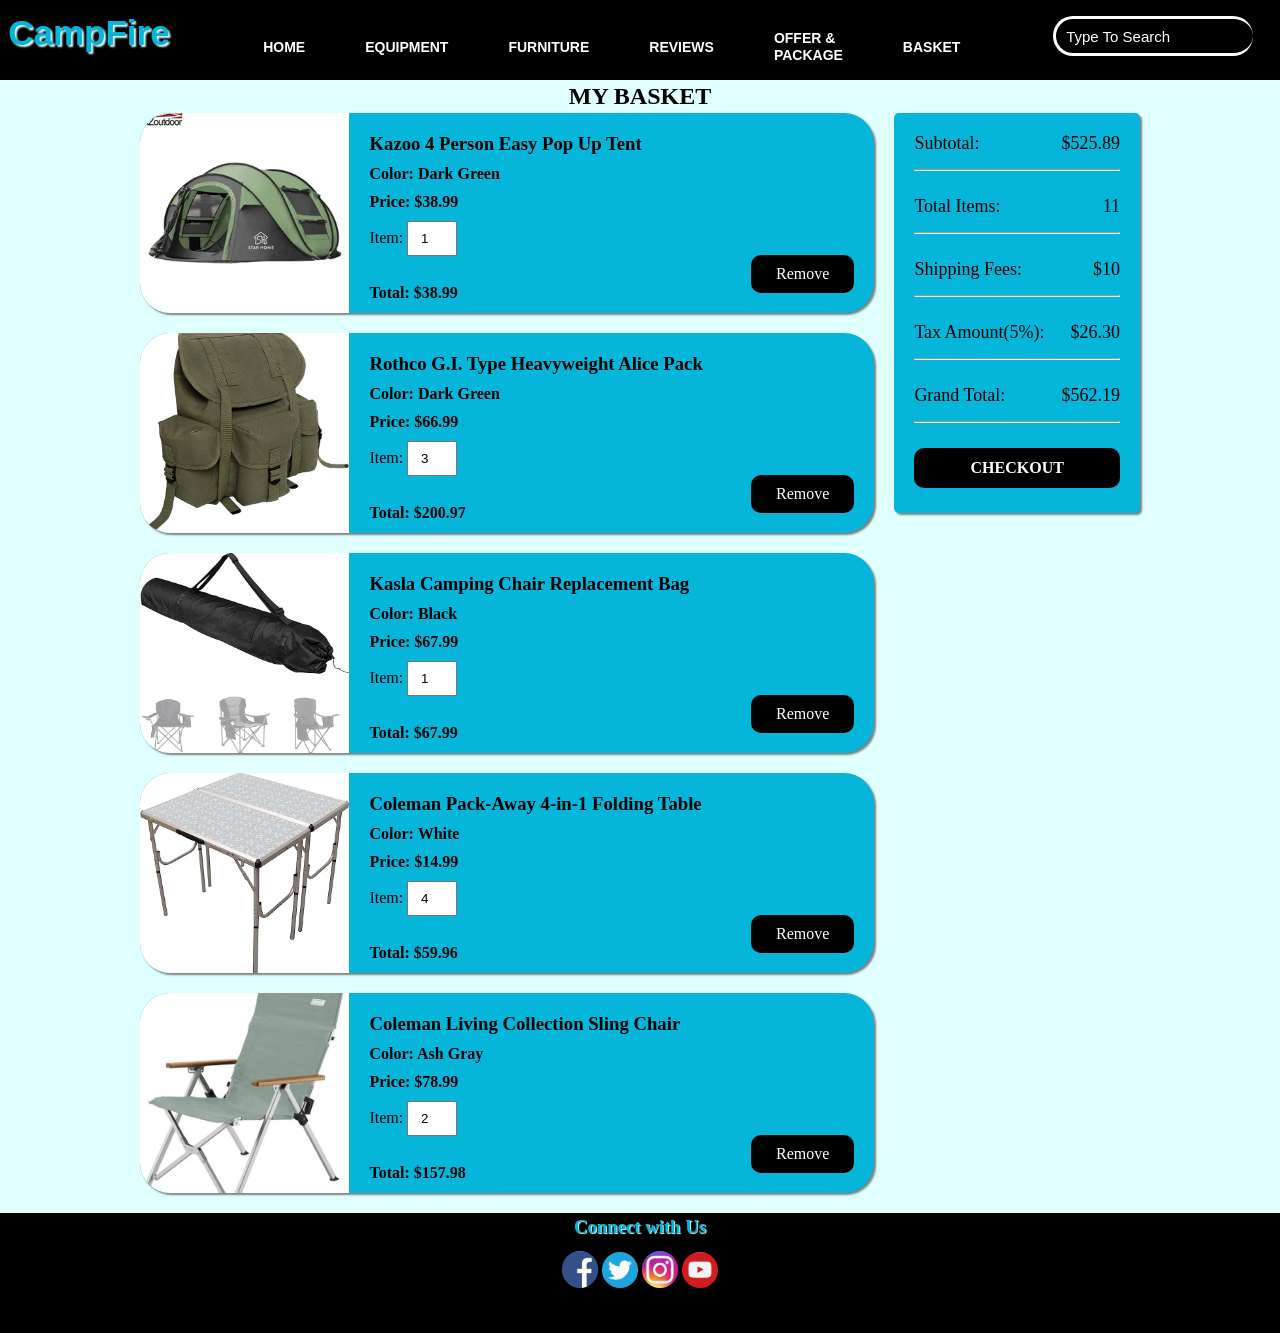
<file: Basket.html>
<!DOCTYPE html>
<html lang="en">
<head>
	<meta charset="utf-8">
	<meta name="viewport" content="width=device-width, initial-scale=1">
	<title>Basket</title>
	<link rel="stylesheet" type="text/css" href="Style.css">
</head>
<body>
<header>
	<div class="main">
		<div class="navbar">
			<div class="icon">
				<h2 class="logo">CampFire</h2>
			</div>

			<div class="menu">
			    <ul>
				    <li><a href="index.html">HOME</a></li>
				    <li><a href="CampingEquipment.html">EQUIPMENT</a></li>
				    <li><a href="Furniture.html">FURNITURE</a></li>	
				    <li><a href="Review.html">REVIEWS</a></li>
				    <li><a href="Offer&Packages.html">OFFER & PACKAGE</a></li>
				    <li><a href="Basket.html">BASKET</a></li>	
				    <!--<li><a href="Login.html">LOGIN</a></li>-->	
			    </ul>
		    </div>

		    <div class="search">
		    	<input class="srch" type="search" name="search" placeholder="Type To Search">
		    	<a href="#"></a>
		    </div>
		</div>	
	</div>
</header>
<section>
	<div class="wrapper">
		<h1>My Basket</h1>
		<div class="project">
			<div class="shop">
				<div class="box2">
					<img src="Photos/Furniture/E2.jpg.webp" alt="">
					<div class="contents">
						<h3>Kazoo 4 Person Easy Pop Up Tent</h3>
						<h4>Color: Dark Green</h4>
						<h4>Price: $38.99</h4>
						<p class="unit">
						Item:
						<input type="number" placeholder="0" value="1"></p><br>
						<h4>Total: $38.99</h4>
						<p class="btn-area">
							<span class="btn2">Remove</span><!--
							<input type="reset" name="remove" value="Remove">-->
						</p>
					</div>
				</div>
				<div class="box2">
					<img src="Photos/Furniture/E13.jpg" alt="">
					<div class="contents">
						<h3>Rothco G.I. Type Heavyweight Alice Pack</h3>
						<h4>Color: Dark Green</h4>
						<h4>Price: $66.99</h4>
						<p class="unit">
						Item:
						<input type="number" placeholder="0" value="3"></p><br>
						<h4>Total: $200.97</h4>
						<p class="btn-area">
							<span class="btn2">Remove</span><!--
							<input type="reset" name="remove" value="Remove">-->
						</p>
					</div>
				</div>
				<div class="box2">
					<img src="Photos/Furniture/F2.jpg" alt="">
					<div class="contents">
						<h3>Kasla Camping Chair Replacement Bag</h3>
						<h4>Color: Black</h4>
						<h4>Price: $67.99</h4>
						<p class="unit">
						Item:
						<input type="number" placeholder="0" value="1"></p><br>
						<h4>Total: $67.99</h4>
						<p class="btn-area">
							<span class="btn2">Remove</span><!--
							<input type="reset" name="remove" value="Remove">-->
						</p>
					</div>
				</div>
				<div class="box2">
					<img src="Photos/Furniture/F8.jpg" alt="">
					<div class="contents">
						<h3>Coleman Pack-Away 4-in-1 Folding Table</h3>
						<h4>Color: White</h4>
						<h4>Price: $14.99</h4>
						<p class="unit">
						Item:
						<input type="number" placeholder="0" value="4"></p><br>
						<h4>Total: $59.96</h4>
						<p class="btn-area">
							<span class="btn2">Remove</span><!--
							<input type="reset" name="remove" value="Remove">-->
						</p>
					</div>
				</div>
				<div class="box2">
					<img src="Photos/Furniture/F1.jpg" alt="">
					<div class="contents">
						<h3>Coleman Living Collection Sling Chair</h3>
						<h4>Color: Ash Gray</h4>
						<h4>Price: $78.99</h4>
						<p class="unit">
						Item:
						<input type="number" placeholder="0" value="2"></p><br>
						<h4>Total: $157.98</h4>
						<p class="btn-area">
							<span class="btn2">Remove</span><!--
							<input type="reset" name="remove" value="Remove">-->
						</p>
					</div>
				</div>
			</div>
			<div class="right-bar">
				<p><span>Subtotal:</span><span>$525.89</span></p>
				<hr>
				<p><span>Total Items:</span><span>11</span></p>
				<hr>
				<p><span>Shipping Fees:</span><span>$10</span></p>
				<hr>
				<p><span>Tax Amount(5%):</span><span>$26.30</span></p>
				<hr>
				<p><span>Grand Total:</span><span>$562.19</span></p>
				<hr>
				<a href="#">CHECKOUT</a>
			</div>
		</div>
	</div>
</section>
    <footer>
		<h3>Connect with Us</h3>
		<div class="social-media-icons">
			<a href="https://www.facebook.com">
			    <img src="Photos/icons/facebook-icon.jpg" alt="Facebook icon"></a>
			<a href="https://www.twitter.com" target="_blank">
			    <img src="Photos/icons/twitter-icon.jpg" alt="Twitter icon"></a>
			<a href="https://www.instagram.com" target="_blank">
			    <img src="Photos/icons/instagram-icon.jpg" alt="Instagram icon"></a>
			<a href="https://www.youtube.com" target="_blank">
			    <img src="Photos/icons/youtube-icon.jpg" alt="Youtube icon"></a>
		</div>
		<h5>&copy;2023 Retail Camping Company</h5>	    
	</footer>
</body>
</html>
</file>
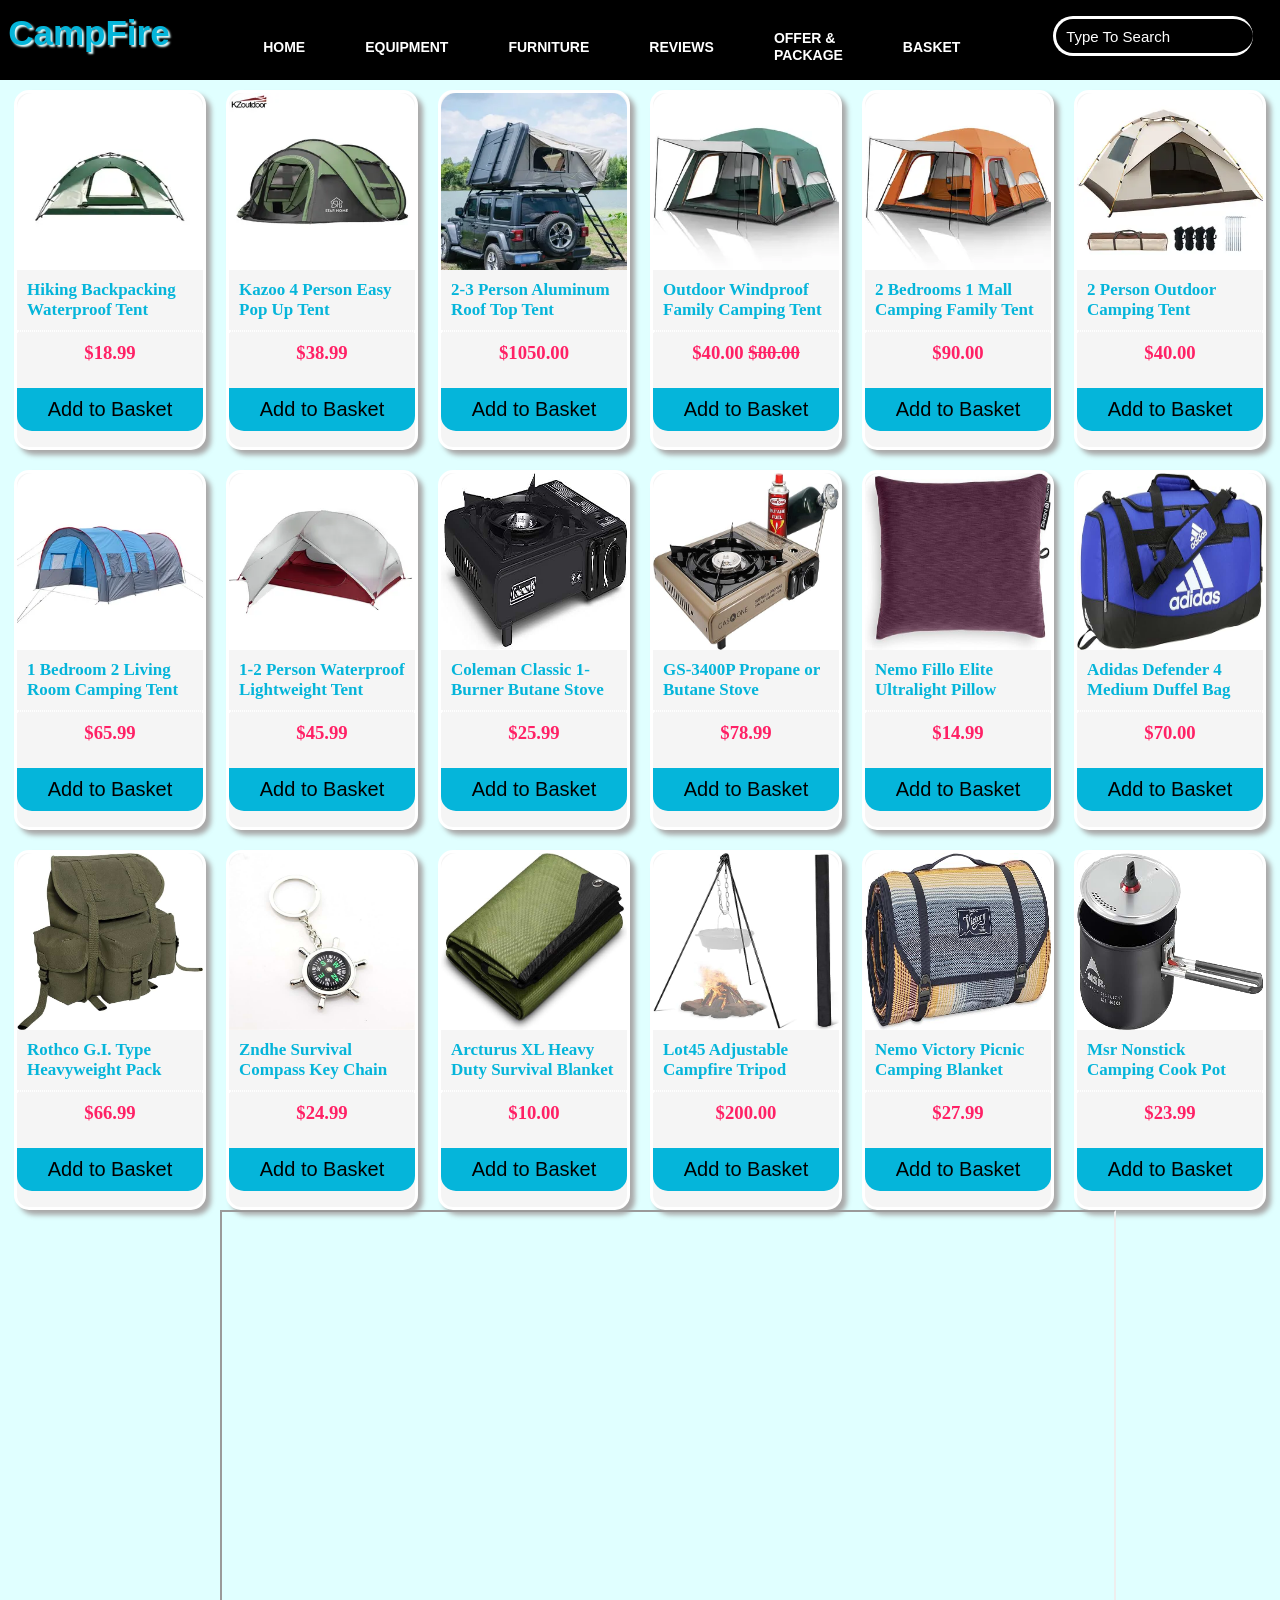
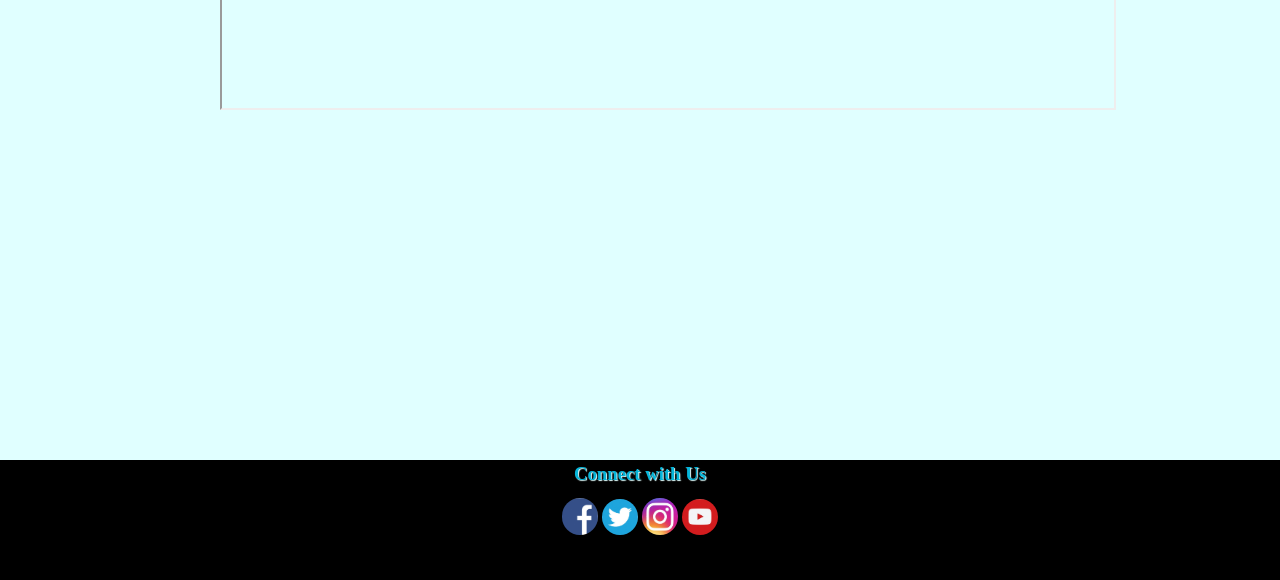
<file: CampingEquipment.html>
<!DOCTYPE html>
<html lang="en">
<head>
	<meta charset="utf-8">
	<meta name="viewport" content="width=device-width, initial-scale=1">
	<title>Camping Equipment</title>
	<link rel="stylesheet" type="text/css" href="Style.css">
</head>
<body>
<header>
	<div class="main">
		<div class="navbar">
			<div class="icon">
				<h2 class="logo">CampFire</h2>
			</div>

			<div class="menu">
			    <ul>
				    <li><a href="index.html">HOME</a></li>
				    <li><a href="CampingEquipment.html" class="target">EQUIPMENT</a></li>
				    <li><a href="Furniture.html">FURNITURE</a></li>	
				    <li><a href="Review.html">REVIEWS</a></li>
				    <li><a href="Offer&Packages.html">OFFER & PACKAGE</a></li>
				    <li><a href="Basket.html">BASKET</a></li>	
				    <!--<li><a href="Login.html">LOGIN</a></li>-->	
			    </ul>
		    </div>

		    <div class="search">
		    	<input class="srch" type="search" name="search" placeholder="Type To Search">
		    	<a href="#"></a>
		    </div>
		</div>	
	</div>
</header>
<section class="equipment">
	<div class="container">
		<div class="catalouge">
			<div class="catalouge-item">
				<div class="item-image">
					<img src="Photos/Furniture/E1.jpg.webp" alt="">
				</div>
				<div class="description">
					<p>
                    Hiking Backpacking Waterproof Tent</p>
					<hr>
				</div>
				<div class="price">
					<h3>$18.99</h3>
				</div>
                <button class="buy" type="button">Add to Basket</button>
			</div>
			<div class="catalouge-item">
				<div class="item-image">
					<img src="Photos/Furniture/E2.jpg.webp" alt="">
				</div>
				<div class="description">
					<p>Kazoo 4 Person Easy Pop Up Tent</p>
					<hr>
				</div>
				<div class="price">
					<h3>$38.99</h3>
				</div>
				<button class="buy" type="button">Add to Basket</button>
			</div>
			<div class="catalouge-item">
				<div class="item-image">
					<img src="Photos/Furniture/E3.jpg.webp" alt="">
				</div>
				<div class="description">
					<p>2-3 Person Aluminum Roof Top Tent</p>
					<hr>
				</div>
				<div class="price">
					<h3>$1050.00</h3>
				</div>
				<button class="buy" type="button">Add to Basket</button>
			</div>
			<div class="catalouge-item">
				<div class="item-image">
					<img src="Photos/Furniture/E4.jpg.webp" alt="">
				</div>
				<div class="description">
					<p>Outdoor Windproof Family Camping Tent</p>
					<hr>
				</div>
				<div class="price">
					<h3>$40.00 <del>$80.00</del></h3>
				</div>
				<button class="buy" type="button">Add to Basket</button>
			</div>
			<div class="catalouge-item">
				<div class="item-image">
					<img src="Photos/Furniture/E5.jpg.webp" alt="">
				</div>
				<div class="description">
					<p>2 Bedrooms 1 Mall Camping Family Tent</p>
					<hr>
				</div>
				<div class="price">
					<h3>$90.00</h3>
				</div>
				<button class="buy" type="button">Add to Basket</button>
			</div>
			<div class="catalouge-item">
				<div class="item-image">
					<img src="Photos/Furniture/E6.jpg.webp" alt="">
				</div>
				<div class="description">
					<p>2 Person Outdoor Camping Tent</p>
					<hr>
				</div>
				<div class="price">
					<h3>$40.00</h3>
				</div>
				<button class="buy" type="button">Add to Basket</button>
			</div>
			<div class="catalouge-item">
				<div class="item-image">
					<img src="Photos/Furniture/E7.jpg.webp" alt="">
				</div>
				<div class="description">
					<p>1 Bedroom 2 Living Room Camping Tent</p>
					<hr>
				</div>
				<div class="price">
					<h3>$65.99</h3>
				</div>
				<button class="buy" type="button">Add to Basket</button>
			</div>
			<div class="catalouge-item">
				<div class="item-image">
					<img src="Photos/Furniture/E8.jpg.webp" alt="">
				</div>
				<div class="description">
					<p>1-2 Person Waterproof Lightweight Tent</p>
					<hr>
				</div>
				<div class="price">
					<h3>$45.99</h3>
				</div>
				<button class="buy" type="button">Add to Basket</button>
			</div>
			<div class="catalouge-item">
				<div class="item-image">
					<img src="Photos/Furniture/E9.jpg" alt="">
				</div>
				<div class="description">
					<p>Coleman Classic 1-Burner Butane Stove</p>
					<hr>
				</div>
				<div class="price">
					<h3>$25.99</h3>
				</div>
				<button class="buy" type="button">Add to Basket</button>
			</div>
			<div class="catalouge-item">
				<div class="item-image">
					<img src="Photos/Furniture/E10.jpg" alt="">
				</div>
				<div class="description">
					<p>GS-3400P Propane or Butane Stove</p>
					<hr>
				</div>
				<div class="price">
					<h3>$78.99</h3>
				</div>
				<button class="buy" type="button">Add to Basket</button>
			</div>
			<div class="catalouge-item">
				<div class="item-image">
					<img src="Photos/Furniture/E11.jpg" alt="">
				</div>
				<div class="description">
					<p>Nemo Fillo Elite Ultralight Pillow</p>
					<hr>
				</div>
				<div class="price">
					<h3>$14.99</h3>
				</div>
				<button class="buy" type="button">Add to Basket</button>
			</div>
			<div class="catalouge-item">
				<div class="item-image">
					<img src="Photos/Furniture/E12.jpg" alt="">
				</div>
				<div class="description">
					<p>Adidas Defender 4 Medium Duffel Bag</p>
					<hr>
				</div>
				<div class="price">
					<h3>$70.00</h3>
				</div>
				<button class="buy" type="button">Add to Basket</button>
			</div>
			<div class="catalouge-item">
				<div class="item-image">
					<img src="Photos/Furniture/E13.jpg" alt="">
				</div>
				<div class="description">
					<p>Rothco G.I. Type Heavyweight Pack</p>
					<hr>
				</div>
				<div class="price">
					<h3>$66.99</h3>
				</div>
				<button class="buy" type="button">Add to Basket</button>
			</div>
			<div class="catalouge-item">
				<div class="item-image">
					<img src="Photos/Furniture/E14.jpg" alt="">
				</div>
				<div class="description">
					<p>Zndhe Survival Compass Key Chain </p>
					<hr>
				</div>
				<div class="price">
					<h3>$24.99</h3>
				</div>
				<button class="buy" type="button">Add to Basket</button>
			</div>
			<div class="catalouge-item">
				<div class="item-image">
					<img src="Photos/Furniture/E15.jpg" alt="">
				</div>
				<div class="description">
					<p>Arcturus XL Heavy Duty Survival Blanket</p>
					<hr>
				</div>
				<div class="price">
					<h3>$10.00</h3>
				</div>
				<button class="buy" type="button">Add to Basket</button>
			</div>
			<div class="catalouge-item">
				<div class="item-image">
					<img src="Photos/Furniture/E16.jpg" alt="">
				</div>
				<div class="description">
					<p>Lot45 Adjustable Campfire Tripod</p>
					<hr>
				</div>
				<div class="price">
					<h3>$200.00</h3>
				</div>
				<button class="buy" type="button">Add to Basket</button>
			</div>
			<div class="catalouge-item">
				<div class="item-image">
					<img src="Photos/Furniture/E17.jpg" alt="">
				</div>
				<div class="description">
					<p>Nemo Victory Picnic Camping Blanket</p>
					<hr>
				</div>
				<div class="price">
					<h3>$27.99</h3>
				</div>
				<button class="buy" type="button">Add to Basket</button>
			</div>
			<div class="catalouge-item">
				<div class="item-image">
					<img src="Photos/Furniture/E18.jpg" alt="">
				</div>
				<div class="description">
					<p>Msr Nonstick Camping Cook Pot</p>
					<hr>
				</div>
				<div class="price">
					<h3>$23.99</h3>
				</div>
				<button class="buy" type="button">Add to Basket</button>
			</div>
		</div>
	</div>
	<iframe id="camping-vid" src="https://www.youtube.com/embed/JExXD0evtVw?si=5d-TD9WlSGyB4s4B" title="YouTube video player"  allow="accelerometer; autoplay; clipboard-write; encrypted-media; gyroscope; picture-in-picture; web-share" allowfullscreen></iframe>
</section>
	<footer>
		<h3>Connect with Us</h3>
		<div class="social-media-icons">
			<a href="https://www.facebook.com">
			    <img src="Photos/icons/facebook-icon.jpg" alt="Facebook icon"></a>
			<a href="https://www.twitter.com" target="_blank">
			    <img src="Photos/icons/twitter-icon.jpg" alt="Twitter icon"></a>
			<a href="https://www.instagram.com" target="_blank">
			    <img src="Photos/icons/instagram-icon.jpg" alt="Instagram icon"></a>
			<a href="https://www.youtube.com" target="_blank">
			    <img src="Photos/icons/youtube-icon.jpg" alt="Youtube icon"></a>
		</div>
		<h5>&copy;2023 Retail Camping Company</h5>	    
	</footer>
</body>
</html>
</file>
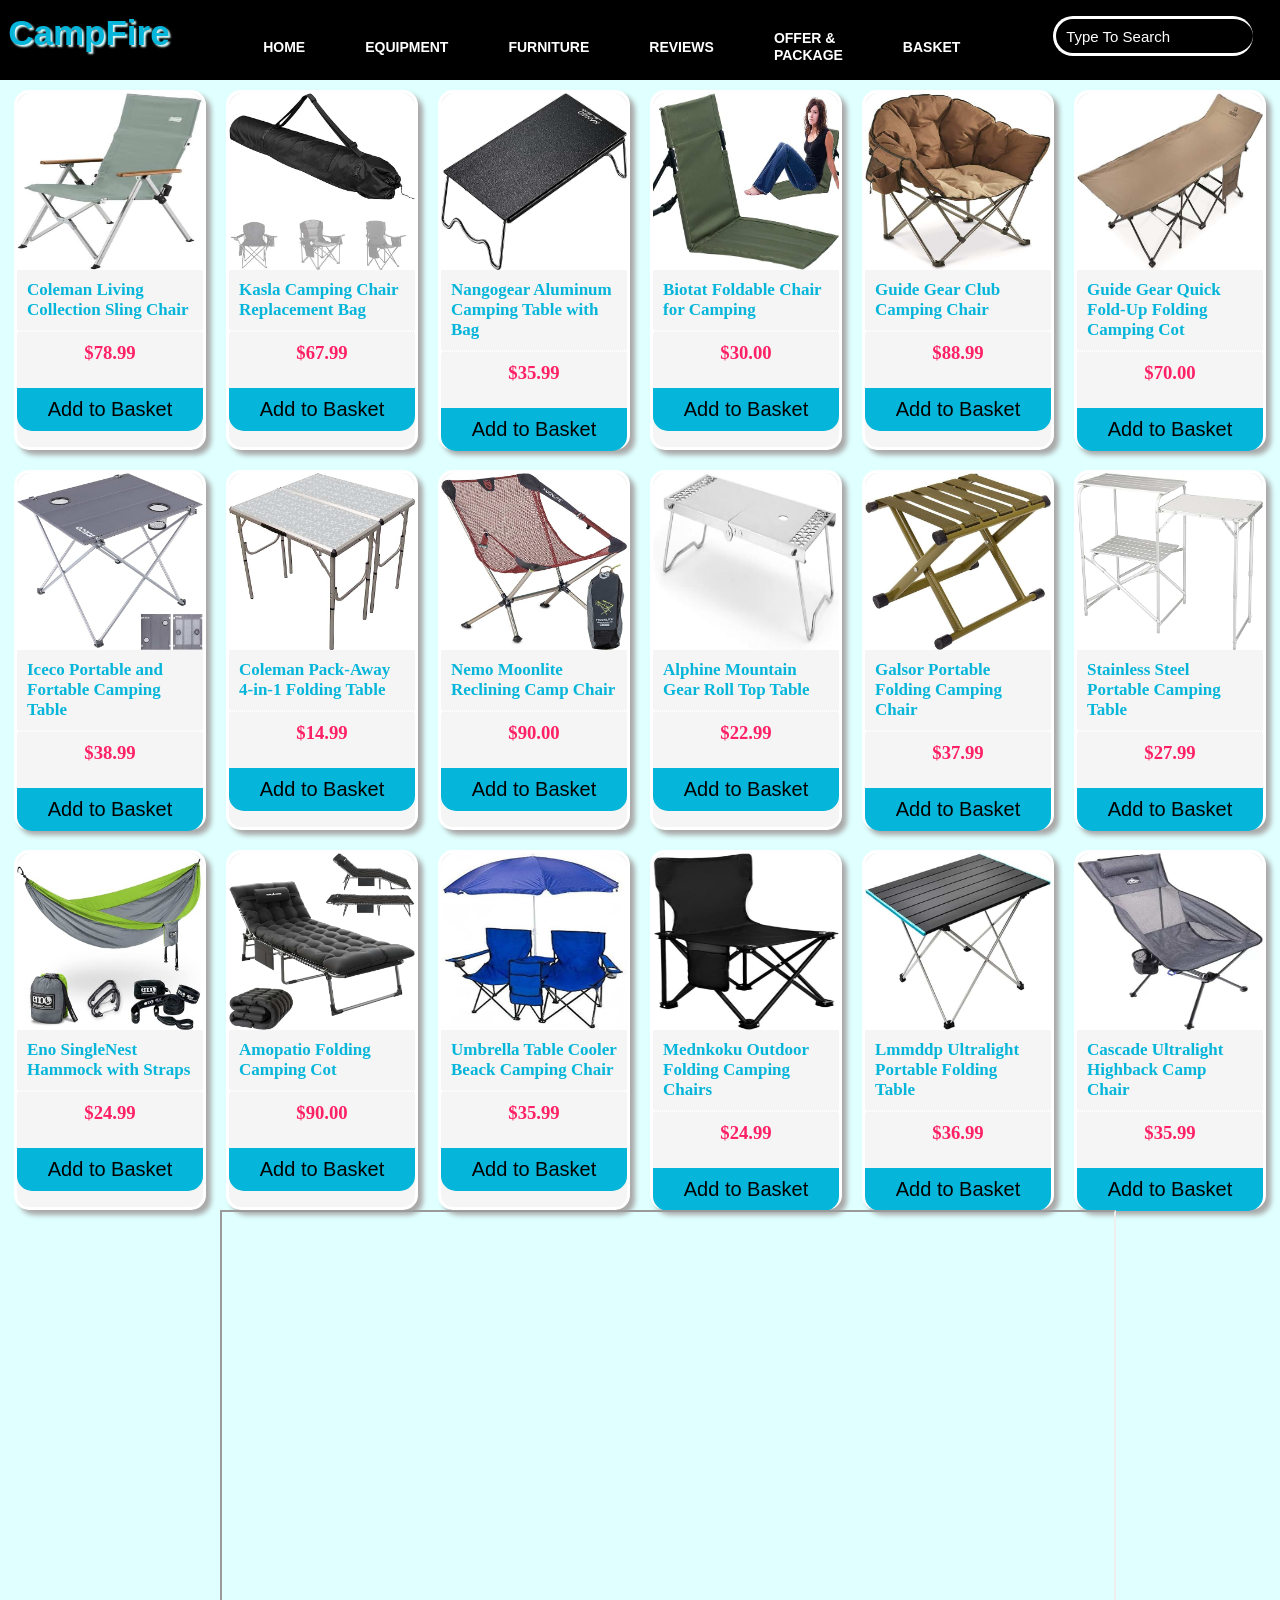
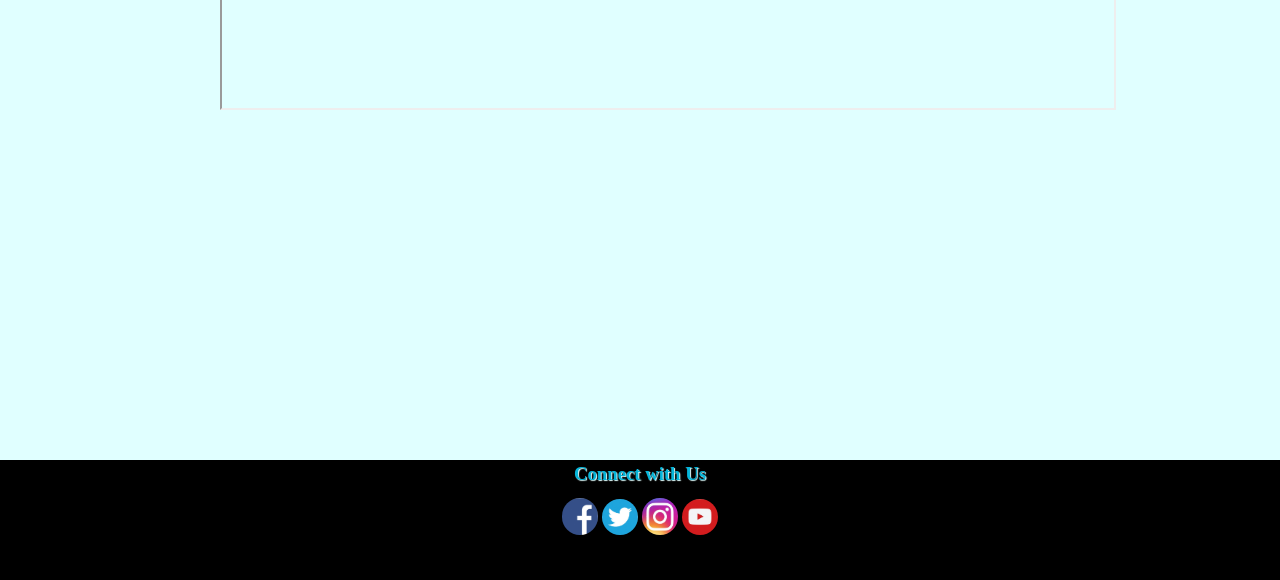
<file: Furniture.html>
<!DOCTYPE html>
<html lang="en">
<head>
	<meta charset="utf-8">
	<meta name="viewport" content="width=device-width, initial-scale=1">
	<title>Furniture</title>
	<link rel="stylesheet" type="text/css" href="Style.css">
</head>
<body>
<header>
	<div class="main">
		<div class="navbar">
			<div class="icon">
				<h2 class="logo">CampFire</h2>
			</div>

			<div class="menu">
			    <ul>
				    <li><a href="index.html">HOME</a></li>
				    <li><a href="CampingEquipment.html">EQUIPMENT</a></li>
				    <li><a href="Furniture.html" class="target">FURNITURE</a></li>	
				    <li><a href="Review.html">REVIEWS</a></li>
				    <li><a href="Offer&Packages.html">OFFER & PACKAGE</a></li>
				    <li><a href="Basket.html">BASKET</a></li>	
				    <!--<li><a href="Login.html">LOGIN</a></li>-->	
			    </ul>
		    </div>

		    <div class="search">
		    	<input class="srch" type="search" name="search" placeholder="Type To Search">
		    	<a href="#"></a>
		    </div>
		</div>	
	</div>
</header>
<section class="equipment">
	<div class="container">
		<div class="catalouge">
			<div class="catalouge-item">
				<div class="item-image">
					<img src="Photos/Furniture/F1.jpg" alt="">
				</div>
				<div class="description">
					<p>Coleman Living Collection Sling Chair</p>
					<hr>
				</div>
				<div class="price">
					<h3>$78.99</h3>
				</div>
				<button class="buy" type="button">Add to Basket</button>
			</div>
			<div class="catalouge-item">
				<div class="item-image">
					<img src="Photos/Furniture/F2.jpg" alt="">
				</div>
				<div class="description">
					<p>Kasla Camping Chair Replacement Bag</p>
					<hr>
				</div>
				<div class="price">
					<h3>$67.99</h3>
					<!--<del>$70</del>-->
				</div>
				<button class="buy" type="button">Add to Basket</button>
			</div>
			<div class="catalouge-item">
				<div class="item-image">
					<img src="Photos/Furniture/F3.jpg" alt="">
				</div>
				<div class="description">
					<p>Nangogear Aluminum Camping Table with Bag</p>
					<hr>
				</div>
				<div class="price">
					<h3>$35.99</h3>
				</div>
				<button class="buy" type="button">Add to Basket</button>
			</div>
			<div class="catalouge-item">
				<div class="item-image">
					<img src="Photos/Furniture/F4.jpg" alt="">
				</div>
				<div class="description">
					<p>Biotat Foldable Chair for Camping</p>
					<hr>
				</div>
				<div class="price">
					<h3>$30.00</h3>
				</div>
				<button class="buy" type="button">Add to Basket</button>
			</div>
			<div class="catalouge-item">
				<div class="item-image">
					<img src="Photos/Furniture/F5.jpg" alt="">
				</div>
				<div class="description">
					<p>Guide Gear Club Camping Chair</p>
					<hr>
				</div>
				<div class="price">
					<h3>$88.99</h3>
				</div>
				<button class="buy" type="button">Add to Basket</button>
			</div>
			<div class="catalouge-item">
				<div class="item-image">
					<img src="Photos/Furniture/F6.jpg" alt="">
				</div>
				<div class="description">
					<p>Guide Gear Quick Fold-Up Folding Camping Cot</p>
					<hr>
				</div>
				<div class="price">
					<h3>$70.00</h3>
				</div>
				<button class="buy" type="button">Add to Basket</button>
			</div>
			<div class="catalouge-item">
				<div class="item-image">
					<img src="Photos/Furniture/F7.jpg" alt="">
				</div>
				<div class="description">
					<p>Iceco Portable and Fortable Camping Table</p>
					<hr>
				</div>
				<div class="price">
					<h3>$38.99</h3>
				</div>
				<button class="buy" type="button">Add to Basket</button>
			</div>
			<div class="catalouge-item">
				<div class="item-image">
					<img src="Photos/Furniture/F8.jpg" alt="">
				</div>
				<div class="description">
					<p>Coleman Pack-Away 4-in-1 Folding Table</p>
					<hr>
				</div>
				<div class="price">
					<h3>$14.99</h3>
				</div>
				<button class="buy" type="button">Add to Basket</button>
			</div>
			<div class="catalouge-item">
				<div class="item-image">
					<img src="Photos/Furniture/F9.jpg" alt="">
				</div>
				<div class="description">
					<p>Nemo Moonlite Reclining Camp Chair</p>
					<hr>
				</div>
				<div class="price">
					<h3>$90.00</h3>
				</div>
				<button class="buy" type="button">Add to Basket</button>
			</div>
			<div class="catalouge-item">
				<div class="item-image">
					<img src="Photos/Furniture/F10.jpg" alt="">
				</div>
				<div class="description">
					<p>Alphine Mountain Gear Roll Top Table</p>
					<hr>
				</div>
				<div class="price">
					<h3>$22.99</h3>
				</div>
				<button class="buy" type="button">Add to Basket</button>
			</div>
			<div class="catalouge-item">
				<div class="item-image">
					<img src="Photos/Furniture/F11.jpg" alt="">
				</div>
				<div class="description">
					<p>Galsor Portable Folding Camping Chair</p>
					<hr>
				</div>
				<div class="price">
					<h3>$37.99</h3>
				</div>
				<button class="buy" type="button">Add to Basket</button>
			</div>
			<div class="catalouge-item">
				<div class="item-image">
					<img src="Photos/Furniture/F12.jpg" alt="">
				</div>
				<div class="description">
					<p>Stainless Steel Portable Camping Table</p>
					<hr>
				</div>
				<div class="price">
					<h3>$27.99</h3>
				</div>
				<button class="buy" type="button">Add to Basket</button>
			</div>
			<div class="catalouge-item">
				<div class="item-image">
					<img src="Photos/Furniture/F13.jpg" alt="">
				</div>
				<div class="description">
					<p>Eno SingleNest Hammock with Straps</p>
					<hr>
				</div>
				<div class="price">
					<h3>$24.99</h3>
				</div>
				<button class="buy" type="button">Add to Basket</button>
			</div>
			<div class="catalouge-item">
				<div class="item-image">
					<img src="Photos/Furniture/F14.jpg" alt="">
				</div>
				<div class="description">
					<p>Amopatio Folding Camping Cot</p>
					<hr>
				</div>
				<div class="price">
					<h3>$90.00</h3>
				</div>
				<button class="buy" type="button">Add to Basket</button>
			</div>
			<div class="catalouge-item">
				<div class="item-image">
					<img src="Photos/Furniture/F15.jpg" alt="">
				</div>
				<div class="description">
					<p>Umbrella Table Cooler Beack Camping Chair</p>
					<hr>
				</div>
				<div class="price">
					<h3>$35.99</h3>
				</div>
				<button class="buy" type="button">Add to Basket</button>
			</div>
			<div class="catalouge-item">
				<div class="item-image">
					<img src="Photos/Furniture/F16.jpg" alt="">
				</div>
				<div class="description">
					<p>Mednkoku Outdoor Folding Camping Chairs</p>
					<hr>
				</div>
				<div class="price">
					<h3>$24.99</h3>
				</div>
				<button class="buy" type="button">Add to Basket</button>
			</div>
			<div class="catalouge-item">
				<div class="item-image">
					<img src="Photos/Furniture/F17.jpg" alt="">
				</div>
				<div class="description">
					<p>Lmmddp Ultralight Portable Folding Table </p>
					<hr>
				</div>
				<div class="price">
					<h3>$36.99</h3>
				</div>
				<button class="buy" type="button">Add to Basket</button>
			</div>
			<div class="catalouge-item">
				<div class="item-image">
					<img src="Photos/Furniture/F18.jpg" alt="">
				</div>
				<div class="description">
					<p>Cascade Ultralight Highback Camp Chair</p>
					<hr>
				</div>
				<div class="price">
					<h3>$35.99</h3>
				</div>
				<button class="buy" type="button">Add to Basket</button>
			</div>
		</div>
	</div>

	<div class="youtube-plugin">
		<iframe id="camping-vid" src="https://www.youtube.com/embed/_Aruc_-qjOI?si=c3RKNTvGnHmzchZZ" title="YouTube video player" allow="accelerometer; autoplay; clipboard-write; encrypted-media; gyroscope; picture-in-picture; web-share" allowfullscreen></iframe>
	</div>
</section>
    <footer>
		<h3>Connect with Us</h3>
		<div class="social-media-icons">
			<a href="https://www.facebook.com">
			    <img src="Photos/icons/facebook-icon.jpg" alt="Facebook icon"></a>
			<a href="https://www.twitter.com" target="_blank">
			    <img src="Photos/icons/twitter-icon.jpg" alt="Twitter icon"></a>
			<a href="https://www.instagram.com" target="_blank">
			    <img src="Photos/icons/instagram-icon.jpg" alt="Instagram icon"></a>
			<a href="https://www.youtube.com" target="_blank">
			    <img src="Photos/icons/youtube-icon.jpg" alt="Youtube icon"></a>
		</div>
		<h5>&copy;2023 Retail Camping Company</h5>	    
	</footer>
</body>
</html>
</file>
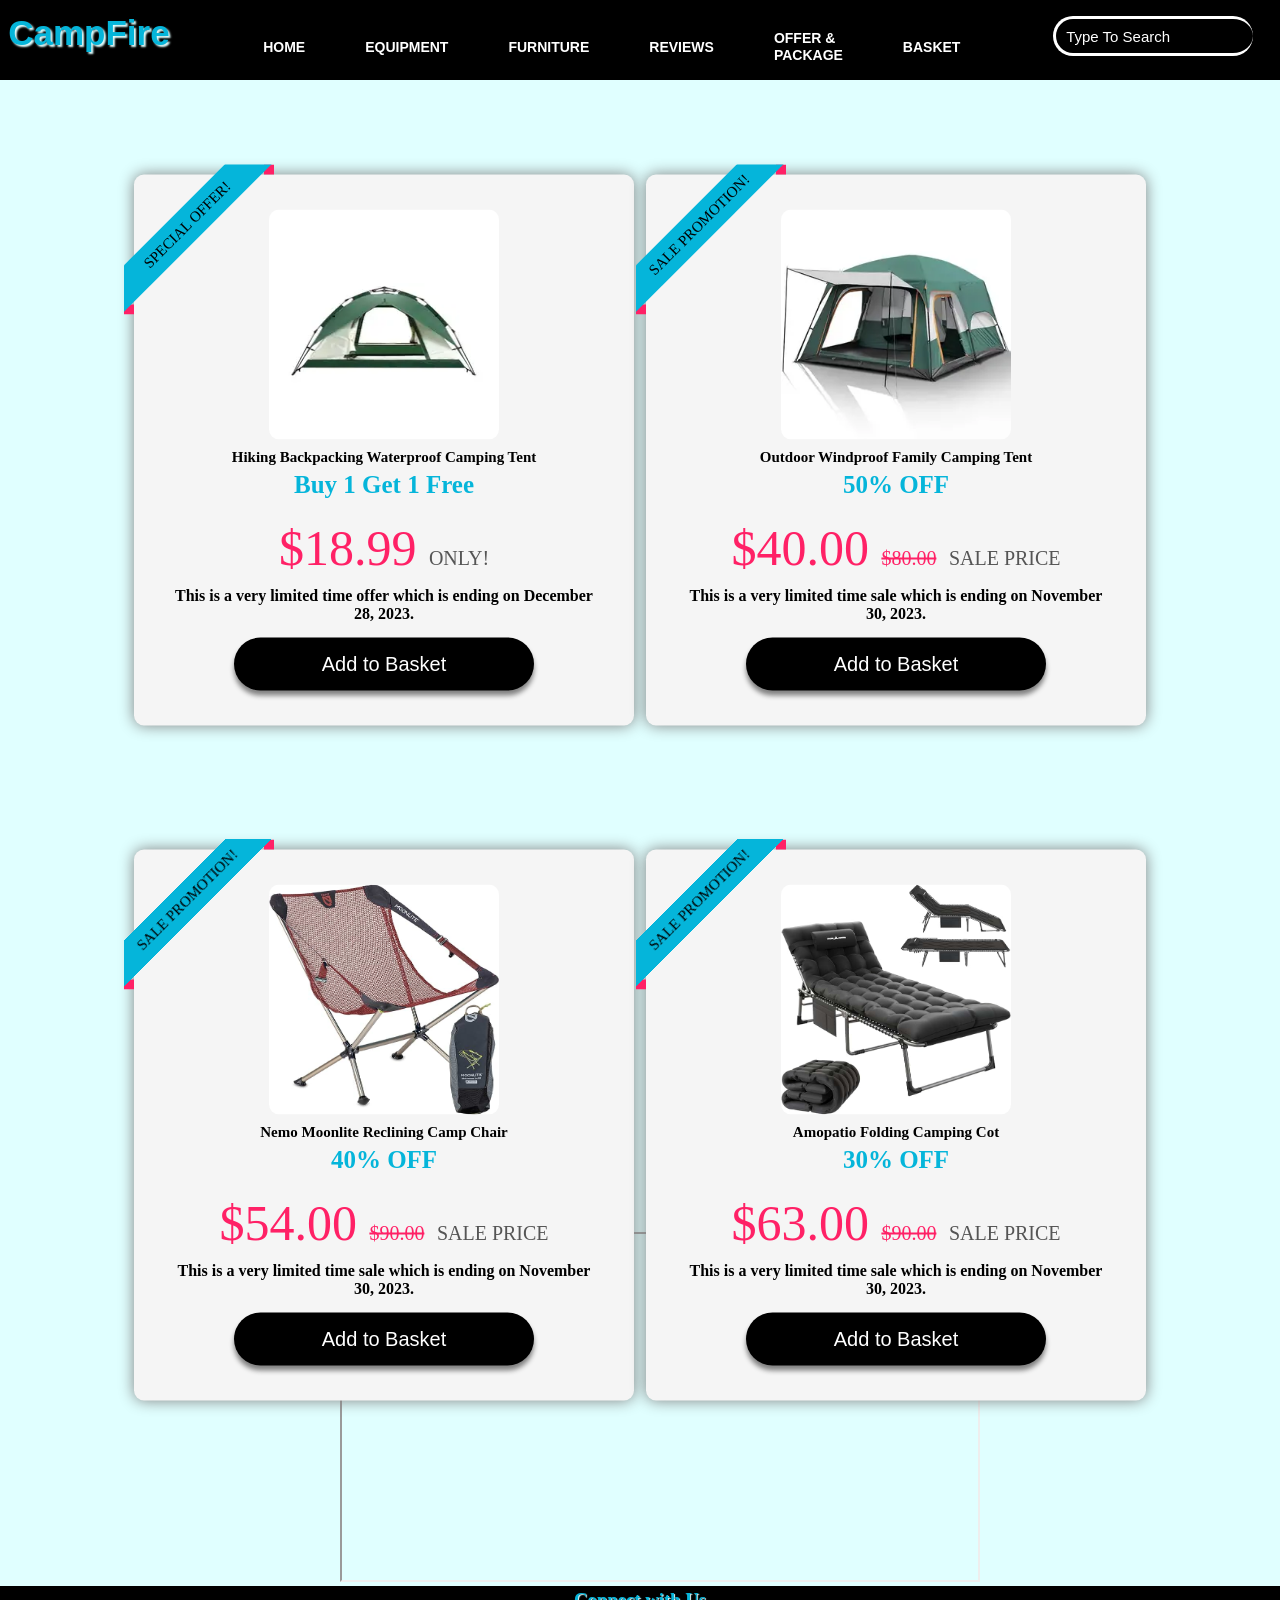
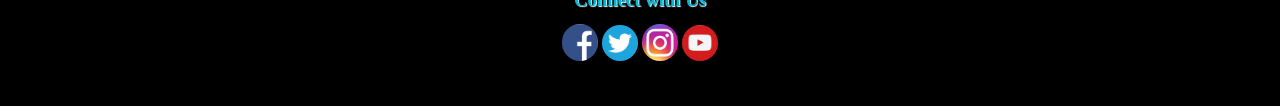
<file: Offer&Packages.html>
<!DOCTYPE html>
<html lang="en">
<head>
	<meta charset="utf-8">
	<meta name="viewport" content="width=device-width, initial-scale=1">
	<title>Offer & Package</title>
	<link rel="stylesheet" type="text/css" href="Style.css">
</head>
<body>
<header>
	<div class="main">
		<div class="navbar">
			<div class="icon">
				<h2 class="logo">CampFire</h2>
			</div>

			<div class="menu">
			    <ul>
				    <li><a href="index.html">HOME</a></li>
				    <li><a href="CampingEquipment.html">EQUIPMENT</a></li>
				    <li><a href="Furniture.html">FURNITURE</a></li>	
				    <li><a href="Review.html">REVIEWS</a></li>
				    <li><a href="Offer&Packages.html" class="target">OFFER & PACKAGE</a></li>
				    <li><a href="Basket.html">BASKET</a></li>	
				    <!--<li><a href="Login.html">LOGIN</a></li>-->	
			    </ul>
		    </div>

		    <div class="search">
		    	<input class="srch" type="search" name="search" placeholder="Type To Search">
		    	<a href="#"></a>
		    </div>
		</div>	
	</div>
</header>
<section class="offer">
<div>
	<div class="box3">
		<img src="Photos/Furniture/E1.jpg.webp" alt="">
		<h3>Hiking Backpacking Waterproof Camping Tent</h3>
		<h2>Buy 1 Get 1 Free</h2>
		<h1>$18.99 <span>ONLY!</span></h1>
		<b>This is a very limited time offer which is ending on December 28, 2023.</b>
		<button>Add to Basket</button>

		<div class="ribbon-wrap">
			<div class="ribbon">SPECIAL OFFER!</div>
		</div>
	</div>
	<div class="box4">
		<img src="Photos/Furniture/E4.jpg.webp" alt="">
		<h3>Outdoor Windproof Family Camping Tent</h3>
		<h2>50% OFF</h2>
		<h1>$40.00 <del>$80.00</del> <span>SALE PRICE</span></h1>
		<b>This is a very limited time sale which is ending on November 30, 2023.</b>
		<button>Add to Basket</button>

		<div class="ribbon-wrap">
			<div class="ribbon">SALE PROMOTION!</div>
		</div>
	</div>
	<div class="box5">
		<img src="Photos/Furniture/F9.jpg" alt="">
		<h3>Nemo Moonlite Reclining Camp Chair</h3>
		<h2>40% OFF</h2>
		<h1>$54.00 <del>$90.00</del> <span>SALE PRICE</span></h1>
		<b>This is a very limited time sale which is ending on November 30, 2023.</b>
		<button>Add to Basket</button>

		<div class="ribbon-wrap">
			<div class="ribbon">SALE PROMOTION!</div>
		</div>
	</div>
	<div class="box6">
		<img src="Photos/Furniture/F14.jpg" alt="">
		<h3>Amopatio Folding Camping Cot</h3>
		<h2>30% OFF</h2>
		<h1>$63.00 <del>$90.00</del> <span>SALE PRICE</span></h1>
		<b>This is a very limited time sale which is ending on November 30, 2023.</b>
		<button>Add to Basket</button>

		<div class="ribbon-wrap">
			<div class="ribbon">SALE PROMOTION!</div>
		</div>
	</div>
</div>
	<div>
		<iframe id="camping-guide" src="https://duz92c7qaoni3.cloudfront.net/documents/Camping_Package_-_website_version.pdf"></iframe>
	</div>
</section>
    <footer>
		<h3>Connect with Us</h3>
		<div class="social-media-icons">
			<a href="https://www.facebook.com">
			    <img src="Photos/icons/facebook-icon.jpg" alt="Facebook icon"></a>
			<a href="https://www.twitter.com" target="_blank">
			    <img src="Photos/icons/twitter-icon.jpg" alt="Twitter icon"></a>
			<a href="https://www.instagram.com" target="_blank">
			    <img src="Photos/icons/instagram-icon.jpg" alt="Instagram icon"></a>
			<a href="https://www.youtube.com" target="_blank">
			    <img src="Photos/icons/youtube-icon.jpg" alt="Youtube icon"></a>
		</div>
		<h5>&copy;2023 Retail Camping Company</h5>	    
	</footer>
</body>
</html>
</file>
<file: Style.css>
*{
	margin: 0;
	padding: 0;
	box-sizing: border-box;
}

/* --- header --- */
header{
	background: black;
	height: 80px;
	padding: 0.2rem;
}

.main{
	width: 100%;
/*	background-color: white;*/
	background-position: center;
	background-size: cover;
	height: 100vh;
}

.navbar{
	width: 1300px;
	margin: auto;
}

.icon{
	width: 200px;
	float: left;
	height: 70px;
}

.logo{
	color: #05b5da;
	font-size: 35px;
	font-family: Arial;
	padding-left: 5px;
	float: left;
	padding-top: 10px;
	text-shadow: 2px 2px 2px lightcyan;
}

.menu{
	width: 400px;
	float: left;
	height: 70px;
}

ul{
	float: left;
	display: flex;
	justify-content: center;
	align-items: center;
}

ul li{
	list-style: none;
	margin-left: 60px;
	margin-top: 27px;
	font-size: 14px;
}

ul li a{
	text-decoration: none;
	color: white;
	font-family: Arial;
	font-weight: bold;
	transition: 0.4s ease-in-out;
}

ul li a:hover{
	color: #05b5da;
}

.search{
	width: 300px;
	float: left;
	margin-left: 350px;
}

.srch{
	font-family: Arial;
	width: 200px;
	height: 40px;
	background: transparent;
	border: 3px solid white;
	margin-top: 13px;
	float: right;
	border-radius: 20px;
	border-right: none;
	color: white;
	font-size: 15px;
	padding: 10px;
}

@media screen and (max-width: 950px){
	/*-- tablet view --*/
	.logo{
		font-size: 40px;
	}

	ul{
		display: flex;
	}

	.search{
		margin-left: -230px;
		margin-top: 7%;
	}

	.srch{
		width: 300px;
	}
	
	ul li{
		font-size: 13px;
		margin-top: 22px;
		margin-left: 40px;
	}

	header{
		height: 160px;
	}

	.menu{
		margin-top: 40px;
		margin-left: -11%;
	}
}

@media screen and (max-width: 700px){
	/*-- mobile view --*/
	.logo{
		font-size: 30px;
	}

	ul{
		display: flex;
	}

	.search{
		margin-left: -230px;
		margin-top: 7%;
	}

	.srch{
		width: 300px;
	}
	
	ul li{
		font-size: 9.5px;
		margin-top: 22px;
		margin-left: 40px;
	}

	header{
		height: 160px;
	}

	.menu{
		margin-top: 40px;
		margin-left: -18%;
	}
	
}

/* ------------------- */
/* --- Home --- */

section{
	background: lightcyan;
}

#close-div a{
	text-decoration: none;
	color: white;
}

#close-div{
	position: absolute;
	top: 1px;
	right: 10px;
	background: transparent;
	border-radius: 50px;
	padding: 3px;
}

.content{
	width: 1300px;
	height: auto;
	margin: auto;
	color: white;
	position: relative;
}

.form{
	width: 280px;
	height: 440px;
	background: linear-gradient(to top, rgba(0, 0, 0, 0.8)50%,rgba(0, 0, 0, 0.8)50%);
    position: absolute;
    top: 80px;
    left: 1000px;
    border-radius: 10px;
    padding: 25px;
    z-index: 1;
    display: none;
}

.form h2{
	width: 220px;
	font-family: Arial;
	text-align: center;
	color: black;
	font-size: 22px;
	background-color: #B0F6FF; 
	border-radius: 10px;
	margin: 2px;
	padding: 8px;
}

.form input{
	width: 240px;
	height: 35px;
	background: transparent;
	border-bottom: 1px solid #B0F6FF;
	border-top: none;
	border-right: none;
	border-left: none;
	color: white;
	font-size: 15px;
	letter-spacing: 1px;
	margin-top: 30px;
	font-family: sans-serif;
}

.form input:focus{
	outline: none;
}

::placeholder{
	color: white;
	font-family: Arial;
}

.btnn{
	width: 240px;
	height: 40px;
	background: #B0F6FF;
	border: none;
	margin-top: 30px;
	font-size: 25px;
	border-radius: 10px;
	cursor: pointer;
	color: white;
}

.btnn:hover{
	background: white;
	color: #E0b0FF;
	font-size: 20px;
}

.form .link{
	font-family: Arial;
	font-size: 17px;
	padding-top: 20px;
	text-align: center;
}

.form .link a{
	text-decoration: none;
	color: #B0F6FF;
}

.liw{
	padding-top: 15px;
	padding-bottom: 10px;
	text-align: center;
}

.text1 h1{
	font-size: 50px;
	text-shadow: 3px 3px 3px grey;
	text-align: center;
}

/*.text p{
	font-size: 40px;
	text-align: center;
	color: black;
}*/

.tx{
	background: #05b5da;
	border: none;
	margin-bottom: 10px;
	margin-left: 650px;
	font-size: 35px;
	border-radius: 20px;
	cursor: pointer;
	padding: 10px;
}

.text1 a{
	text-decoration: none;
	color: black;
	font-family: 'Arial';
	font-weight: bold;
	transition: 0.4s ease-in-out;
}

.tx:hover{
	background: white;
}

.text1 a:hover{
	color: #E0b0FF;
}

#form:target{
	display: block;
}

.T1{
	display: flex;
}

.text2 h1{
	margin-bottom: 2%;
}

.text2 {
	font-family: "Poppins";
	text-align: center;
	font-size: 20px;
	padding: 30px;
	letter-spacing: .035em;
	margin-left: 80px;
}

#map{
	width: 100%;
	height: 500px;
	margin-right: 120px;
}
@media screen and (min-width: 1200px){
	/* --- desktop view --- */
	.home{
		height: 180vh;
	}
}

@media screen and (max-width: 950px){
	/* -- mobile and tablet view --*/
	.text1 h1{
		font-size: 40px;
	}

	.tx{
		margin-left: 35%;
	}

	.T1{
		display: block;
	}

	#map{
		width: 80%;
		height: 400px;
		margin-left: 70px;
	}

	.text2{
		margin-left: 20px;
	}

	.home{
		height: 220vh;
	}

	.form{
		left: 160px;
	}

	.slider{
		width: 300px;
		height: 200px;
		margin-left: 30px;
	}
	.slide img{
		width: 300px;
		height: 200px;
	}
}

/* ---- footer ---- */

footer{
	background: black;
	height: 120px;
	text-align: center;
	padding: 0.2rem;
}

footer h3{
	color: #05b5da;
	text-shadow: 1px 1px 1px lightcyan;
}

/* ---- icons ---- */

.social-media-icons{
	padding: 8px;
	text-align: center;
	margin: 5px;
}
.social-media-icons img{
	width: 36px;
	border-radius: 30px;
}

.social-media-icons a{
	text-decoration: none;
}

/*-------------------------*/

/* ---- slideshow ----- */
.slider{
	width: 800px;
	height: 500px;
	border-radius: 10px;
	overflow: hidden;
	margin: 40px;
	margin-left: 310px;
}

.slides{
	width: 500%;
	height: 500px;
	display: flex;
}  

.slides input{
	display: none;
}

.slide{
	width: 20%;
	transition: 2s;
}

.slide img{
	width: 800px;
	height: 500px;
}

.navigation-manual{
	position: absolute;
	width: 800px;
	margin-top: -40px;
	display: flex;
	justify-content: center;
}

.manual-btn{
	border: 2px solid white;
	padding: 5px;
	border-radius: 10px;
	cursor: pointer;
	transition: 1s;
}

.manual-btn:not(:last-child){
	margin-right: 40px;
}

.manual-btn:hover{
	background: mintcream;
}

#radio1:checked ~ .first{
	margin-left: 0;
}

#radio2:checked ~ .first{
	margin-left: -20%;
}

#radio3:checked ~ .first{
	margin-left: -40%;
}

#radio4:checked ~ .first{
	margin-left: -60%;
}

@media screen and (max-width: 950px){
	/* --- tablet view --- */
	.slider{
		width: 550px;
		height: 300px;
		margin-left: 120px;
	}
	.slide img{
		width: 550px;
		height: 300px;
	}
	.navigation-manual{
		margin-top: -230px;
		margin-left: -120px;
	}
	.manual-btn{
		padding: 5px;
	}
}

@media screen and (max-width: 700px){
	/* --- mobile view --- */
	.slider{
		width: 350px;
		height: 200px;
		margin-left: 110px;
	}
	.slide img{
		width: 350px;
		height: 200px;
	}
	.navigation-manual{
		margin-top: -330px;
		margin-left: -220px;
	}
	.manual-btn{
		padding: 3px;
	}
}

/* ------------------- */

/* ---- Furniture and camping equipment---- */
.container{
	width: 100%;
	height: 100vh;
	display: flex;
	align-items: center;
	justify-content: center;
}

.catalouge{
	width: 100%;
	height: 100vh;
	display: flex;
	align-items: center;
	justify-content: center;
	flex-wrap: wrap;
}

.catalouge-item{
	width: 25%;
	height: 40%;
	border-radius: 15px;
	margin: 10px;
	box-shadow: 5px 5px 5px darkgray;
    border: 3px solid white;	
    background: whitesmoke;
}

.catalouge-item:hover{
	/*transform: translateY(-10px);*/
	transform: perspective(100px) translateZ(10px);
    border: 3px solid black;
    border-radius: 20px;
}

.item-image{
	width: 100%;
	height: 50%;
}

.item-image img{
	width: 100%;
	height: 100%;
	border-top-right-radius: 15px;
	border-top-left-radius: 15px;
}

.description p{
  margin: 10px;
  font-family: 'Poppins';
  font-weight: bold;
  color: #05b5da;
}

.description hr{
	border: 1px dotted white;
}

.price{
	color: #ff2166;
	text-align: center;
	margin: 10px;
	margin-bottom: 24px;
}

.catalouge-item button{
	text-align: center;
	font-size: 20px;
	color: black;
	width: 100%;
	padding: 10px;
	border: 0;
	outline: none;
	cursor: pointer;
	border-bottom-right-radius: 15px;
	border-bottom-left-radius: 15px;
	display: block;
	overflow: hidden;
}

.catalouge-item button:hover{
	color: white;
	background: black;
}

.buy{
	background: #05b5da;
}

#camping-vid{
	width: 70%;
	height: 500px;
	margin-left: 220px;
	margin-top: 18%;
}

@media screen and (min-width: 950px){
/* -- laptop view --*/
  .catalouge-item{
  	width: 15%;
  }
  .description p{
  	font-size: 17px;
  }
  .equipment{
  	height: 220vh;
  }
}

@media screen and (max-width: 950px){
/* -- tablet view --*/
  .catalouge-item{
  	width: 25%;
  }
  .description p{
  	font-size: 15px;
  }
  .equipment{
  	height: 350vh;
  }
  #camping-vid{
   	width: 75%;
   	height: 300px;
  	margin-left: 100px;
  	margin-top: 200%;
  }
}

@media screen and (max-width: 700px){
/* -- mobile view --*/
  .catalouge-item{
  	width: 40%;
  }
  .description p{
  	font-size: 15px;
  }
  .equipment{
  	height: 425vh;
  }
  #camping-vid{
   	width: 75%;
   	height: 250px;
  	margin-left: 80px;
  	margin-top: 410%;
  }
}

/* --- Reviews --- */
#review{
	display: flex;
	align-items: center;
	flex-direction: column;
	width: 100%;
	height: 130vh;
}

.heading{
	letter-spacing: 1px;
	margin: 30px 0px;
	padding: 10px 20px;
	display: flex;
	flex-direction: column;
	justify-content: center;
	align-items: center;
}

.heading h1{
	font-size: 2.2rem;
	font-weight: 500;
	background-color: #202020;
	color: white;
	padding: 10px 20px;
}

.heading span{
	font-size: 1.3rem;
	color: #252525;
	margin-bottom: 10px;
	letter-spacing: 2px;
	text-transform: uppercase;
}

.box-container{
	display: flex;
	justify-content: center;
	align-items: center;
	flex-wrap: wrap;
	width: 100%;
}

.box{
	width: 500px;
	box-shadow: 2px 2px 30px rgba(0, 0, 0, 0.1);
    background-color: whitesmoke;
    padding: 20px;
    margin: 15px;
    cursor: pointer;
}

.profile-img{
	width: 50px;
	height: 50px;
	border-radius: 50%;
	overflow: hidden;
	margin-right: 10px;
}

.profile-img img{
	width: 100%;
	height: 100%;
	object-fit: cover;
	object-position: center;
}

.profile{
	display: flex;
	align-items: center;
}

.username{
	display: flex;
	flex-direction: column;
}

.username strong{
	color: #3d3d3d;
	font-size: 1.1rem;
	letter-spacing: 0.5px;
}

.username span{
	color: #979797;
	font-size: 0.8rem;
}

.customer-reviews img{
	width: 110%;
	margin-right: -150px;
}

.box-top{
	display: flex;
	justify-content: space-between;
	align-items: center;
	margin-bottom: 20px;
}

.client-comment p{
    font-size: 1rem;
    color: #4b4b4b;
    font-family: sans-serif;
}
.testimonial-box:hover{
    transform: translateY(-10px);
    transition: all ease 0.3s;
}
 
@media screen and (max-width:950px){
	/* -- laptop view -- */
    .testimonial-box{
        width:45%;
        padding: 10px;
    }
    #review{
    	height: 200vh;
    }
}

@media screen and (max-width:700px){
	/* -- tablet view --*/
    .testimonial-box{
        width:100%;
    }
    .testimonial-heading h1{
        font-size: 1.4rem;
    }
    #review{
    	height: 200vh;
    }
    .text3{
    	margin-left: 70px;
    }
    .form2{
    	margin-left: -540px;
    }
}
/*
@media screen and (max-width:600px){
    .box-top{
        flex-wrap: wrap;
        margin-bottom: 10px;
    }
    .reviews{
        margin-top: 10px;
    }
}*/

::selection{
    color: #ffffff;
    background-color: #252525;
}

.center{
	position: absolute;
	top: 90%;
	left: 50%;
	transform: translate(-50%, -50%);
}

.form2 .stars{
	width: 370px;
	text-align: center;
	margin-bottom: -35px;
	margin-top: -35px;
}

.stars input{
	display: none;
}

.stars label{
	
	font-size: 100px;
	color: lightgrey;
	text-shadow: 1px 1px #bbb;
	margin-left: 1px;
}

.stars label:before{
	content: '⋆';
}

.stars input:checked ~ label{
	color: #f9d71c;
	text-shadow: 1px 1px #c60;
}

.stars:not(:checked) > label:hover,
.stars:not(:checked) > label:hover ~ label{
	color: #f9d71c;
}

.review-forum{
	width: 1300px;
	height: auto;
	margin: auto;
	color: black;
	position: relative;
}

.form2{
	width: 450px;
	height: 340px;
	background: linear-gradient(to top, rgba(0, 0, 0, 0.8)50%,rgba(0, 0, 0, 0.8)50%);
    position: absolute;
    top: -150px;
    left: 600px;
    border-radius: 10px;
    padding: 25px;
    z-index: 1;
    display: none;
}

.form2 h2{
	width: 220px;
	font-family: Arial;
	text-align: center;
	color: black;
	font-size: 22px;
	background-color: #B0F6FF; 
	border-radius: 10px;
	margin: 5px;
	padding: 8px;
	margin-top: -265px;
	margin-left: 80px;
}

.form2 input{
	width: 390px;
	height: 35px;
	background: transparent;
	border-bottom: 1px solid #B0F6FF;
	border-top: none;
	border-right: none;
	border-left: none;
	color: white;
	font-size: 15px;
	letter-spacing: 1px;
	margin-top: -10px;
	font-family: sans-serif;
}

.textarea::placeholder{
	color: black;
	font-size: 15px;
	font-family: 'Poppins';
}

.textarea{
	margin-bottom: 5px;
}

.form2 input:focus{
	outline: none;
}

::placeholder{
	color: white;
	font-family: Arial;
}

.submit-btn{
	width: 240px;
	height: 40px;
	background: #B0F6FF;
	border: none;
	margin-top: 50px;
	font-size: 25px;
	border-radius: 10px;
	cursor: pointer;
	color: white;
}

.submit-btn:hover{
	background: #05b5da;
	color: black;
	font-size: 17px;
}

.txx{
	background: #05b5da;
	border: none;
	margin-bottom: 10px;
	margin-left: 5px;
	font-size: 20px;
	border-radius: 15px;
	cursor: pointer;
	padding: 8px;
}

.text3 a{
	text-decoration: none;
	color: black;
	font-family: 'Arial';
	font-weight: bold;
	transition: 0.4s ease-in-out;
}

.txx:hover{
	background: black;
}

.form input:focus{
	outline: none;
}

.text3 a:hover{
	color: white;
}

#form:target{
	display: block;
}

/* --- Offer & Packages --- */

.box3{
	width: 500px;
	min-height: 500px;
	padding: 35px;
	background: whitesmoke;
	text-align: center;
	border-radius: 10px;
	top: 50%;
	left: 30%;
	transform: translate(-50%, -50%);
	box-shadow: 0 0 15px grey;
	position: absolute;
	color: black;
	font-family: 'Poppins';
}

.box3 img{
	height: 230px;
	width: 230px;
	border-radius: 10px;
}

.box3 h3{
	font-size: 15px;
	margin: 5px;
}

.box3 h2{
	font-size: 25px;
	margin-bottom: 20px;
	color: #05b5da;
}

.box3 h1{
	font-size: 50px;
	margin-bottom: 10px;
	color: #ff2166;
	font-weight: 500;
}

.box3 h1 span{
	font-size: 20px;
	color: #555;
}

.box3 b{
	font-weight: 600;
	margin-bottom: 15px;
	display: block;
}

.box3 button{
	display: block;
	margin: 10px auto;
	border: 0;
	outline: 0;
	background: black;
	margin-bottom: 0;
	border-radius: 30px;
	box-shadow: 0 5px 5px grey;
	cursor: pointer;
	width: 300px;
	padding: 15px;
	color: white;
	font-size: 20px;
}

.box3 button:hover{
	background: #05b5da;
	color: black;
}

.ribbon-wrap{
	width: 150px;
	height: 150px;
	overflow: hidden;
	position: absolute;
	top: -10px;
	left: -10px;
}

.ribbon-wrap::before, .ribbon-wrap::after{
	content: '';
	width: 10px;
	height: 10px;
	background: #ff2166;
	position: absolute;
	z-index: -1;
}

.ribbon-wrap::before{
	top: 0;
	right: 0;
}

.ribbon-wrap::after{
	bottom: 0;
	left: 0;
}

.ribbon{
	width: 225px;
	font-size: 15px;
	text-align: center;
	padding: 8px 0;
	background: #05b5da;
	color: black;
	position: absolute;
	transform: rotate(-45deg);
	right: -17%;
	top: 29%;
}

.box4{
	width: 500px;
	min-height: 500px;
	padding: 35px;
	background: whitesmoke;
	text-align: center;
	border-radius: 10px;
	top: 50%;
	left: 70%;
	transform: translate(-50%, -50%);
	box-shadow: 0 0 15px grey;
	position: absolute;
	color: black;
	font-family: 'Poppins';
}

.box4 img{
	height: 230px;
	width: 230px;
	border-radius: 10px;
}

.box4 h3{
	font-size: 15px;
	margin: 5px;
}

.box4 h2{
	font-size: 25px;
	margin-bottom: 20px;
	color: #05b5da;
}

.box4 h1{
	font-size: 50px;
	margin-bottom: 10px;
	color: #ff2166;
	font-weight: 500;
}

.box4 del{
	font-size: 20px;
}

.box4 h1 span{
	font-size: 20px;
	color: #555;
}

.box4 b{
	font-weight: 600;
	margin-bottom: 15px;
	display: block;
}

.box4 button{
	display: block;
	margin: 10px auto;
	border: 0;
	outline: 0;
	background: black;
	margin-bottom: 0;
	border-radius: 30px;
	box-shadow: 0 5px 5px grey;
	cursor: pointer;
	width: 300px;
	color: white;
	font-size: 20px;
	padding: 15px;
}

.box4 button:hover{
	background: #05b5da;
	color: black;
}

.box5{
	width: 500px;
	min-height: 500px;
	padding: 35px;
	background: whitesmoke;
	text-align: center;
	border-radius: 10px;
	top: 125%;
	left: 30%;
	transform: translate(-50%, -50%);
	box-shadow: 0 0 15px grey;
	position: absolute;
	color: black;
	font-family: 'Poppins';
}

.box5 img{
	height: 230px;
	width: 230px;
	border-radius: 10px;
}

.box5 h3{
	font-size: 15px;
	margin: 5px;
}

.box5 h2{
	font-size: 25px;
	margin-bottom: 20px;
	color: #05b5da;
}

.box5 h1{
	font-size: 50px;
	margin-bottom: 10px;
	color: #ff2166;
	font-weight: 500;
}

.box5 del{
	font-size: 20px;
}

.box5 h1 span{
	font-size: 20px;
	color: #555;
}

.box5 b{
	font-weight: 600;
	margin-bottom: 15px;
	display: block;
}

.box5 button{
	display: block;
	margin: 10px auto;
	border: 0;
	outline: 0;
	background: black;
	margin-bottom: 0;
	border-radius: 30px;
	box-shadow: 0 5px 5px grey;
	cursor: pointer;
	width: 300px;
	color: white;
	font-size: 20px;
	padding: 15px;
}

.box5 button:hover{
	background: #05b5da;
	color: black;
}

.box6{
	width: 500px;
	min-height: 500px;
	padding: 35px;
	background: whitesmoke;
	text-align: center;
	border-radius: 10px;
	top: 125%;
	left: 70%;
	transform: translate(-50%, -50%);
	box-shadow: 0 0 15px grey;
	position: absolute;
	color: black;
	font-family: 'Poppins';
}

.box6 img{
	height: 230px;
	width: 230px;
	border-radius: 10px;
}

.box6 h3{
	font-size: 15px;
	margin: 5px;
}

.box6 h2{
	font-size: 25px;
	margin-bottom: 20px;
	color: #05b5da;
}

.box6 h1{
	font-size: 50px;
	margin-bottom: 10px;
	color: #ff2166;
	font-weight: 500;
}

.box6 del{
	font-size: 20px;
}

.box6 h1 span{
	font-size: 20px;
	color: #555;
}

.box6 b{
	font-weight: 600;
	margin-bottom: 15px;
	display: block;
}

.box6 button{
	display: block;
	margin: 10px auto;
	border: 0;
	outline: 0;
	background: black;
	margin-bottom: 0;
	border-radius: 30px;
	box-shadow: 0 5px 5px grey;
	cursor: pointer;
	width: 300px;
	color: white;
	font-size: 20px;
	padding: 15px;
}

.box6 button:hover{
	background: #05b5da;
	color: black;
}

#camping-guide{
	width: 50%;
	height: 350px;
	margin-top: 90%;
	margin-left: 340px;
}

@media screen and (max-width: 950px) and (min-width: 701px){
	/* -- laptop view --*/
	.offer{
		height: 400vh;
	}
	.box3{
		top: 60%;
		left: 50%;
		width: 400px;

	}

	.box4{
		top: 135%;
		left: 50%;
		width: 400px;
	}

	.box5{
		top: 210%;
		left: 50%;
		width: 400px;
	}

	.box6{
		top: 285%;
		left: 50%;
		width: 400px;
	}

	#camping-guide{
		width: 80%;
		height: ;
		margin-left: 80px;
		margin-top: 330%;
	}
}

@media screen and (max-width: 700px){
	/* -- mobile --*/
	.box3{
		top: 60%;
		left: 50%;
		width: 400px;

	}

	.box4{
		top: 135%;
		left: 50%;
		width: 400px;
	}

	.box5{
		top: 210%;
		left: 50%;
		width: 400px;
	}

	.box6{
		top: 285%;
		left: 50%;
		width: 400px;
	}

	.offer{
		height: 360vh;
	}
	#camping-guide{
		width: 80%;
		height: 300px;
		margin-left: 60px;
		margin-top: 460%;
	}
}

/* --- Basket --- */

.wrapper{
	max-width: 1000px;
	margin: 0 auto;
}

.wrapper h1{
	padding: 3px 0;
	text-align: center;
	text-transform: uppercase;
}

.project{
	display: flex;
}

.shop{
	flex: 75%;
}

.box2{
	display: flex;
	width: 100%;
	height: 200px;
	overflow: hidden;
	margin-bottom: 20px;
	background: #05b5da;
	transition: all .6s ease;
	box-shadow: 2px 2px 2px grey;
	border-radius: 30px;
}

.box2:hover{
	transform: scale(1.02);
}

.box2 img{
	width: 300px;
	height: 200px;
	object-fit: cover;
}

.contents{
	padding: 20px;
	position: relative;
	width: 100%;
}

.contents h4{
	margin-bottom: 10px;
	margin-top: 10px;
}

.btn-area{
	position: absolute;
	bottom: 20px;
	right: 20px;
	padding: 10px 25px;
	color: white;
	cursor: pointer;
	border-radius: 10px;
	background-color: black;
}

.btn-area:hover{
	background-color: lightcyan;
	color: black;
}

.unit input{
	width: 50px;
	padding: 8px;
	text-align: center;
	/*border-radius: 10px;*/
}

.btn-area i{
	margin-right: 5px;
}

.right-bar{
	flex: 25%;
	margin-left: 20px;
	padding: 20px;
	height: 400px;
	border-radius: 5px;
	background: #05b5da;
	box-shadow: 2px 2px 2px grey;
}

.right-bar hr{
	margin-bottom: 25px;
}

.right-bar p{
	display: flex;
	justify-content: space-between;
	margin-bottom: 15px;
	font-size: 18px;
}

.right-bar a{
	background-color: black;
	color: white;
	text-decoration: none;
	display: block;
	text-align: center;
	height: 40px;
	line-height: 40px;
	font-weight: 900;
	border-radius: 10px;
}

.right-bar a:hover{
	background-color: lightcyan;
	color: black;
}

@media screen and (max-width: 950px){
	/* -- tablet view --*/
	.project{
		flex-direction: column;
		margin: 15px;
	}
	.right-bar{
		margin-left: 0;
		margin-bottom: 50px;
	}

}

@media screen and (max-width: 700px){
	/* -- mobile view -- */
	.contents h3{
		margin-bottom: 10px;
		font-size: 17px;
	}
	.contents h4{
		margin-bottom: 15px;
	}
	.box2{
		height: 170px;
	}
	.box2 img{
		height: 170px;
		width: 200px;
	}
}

/* ------------------- */
</file>
